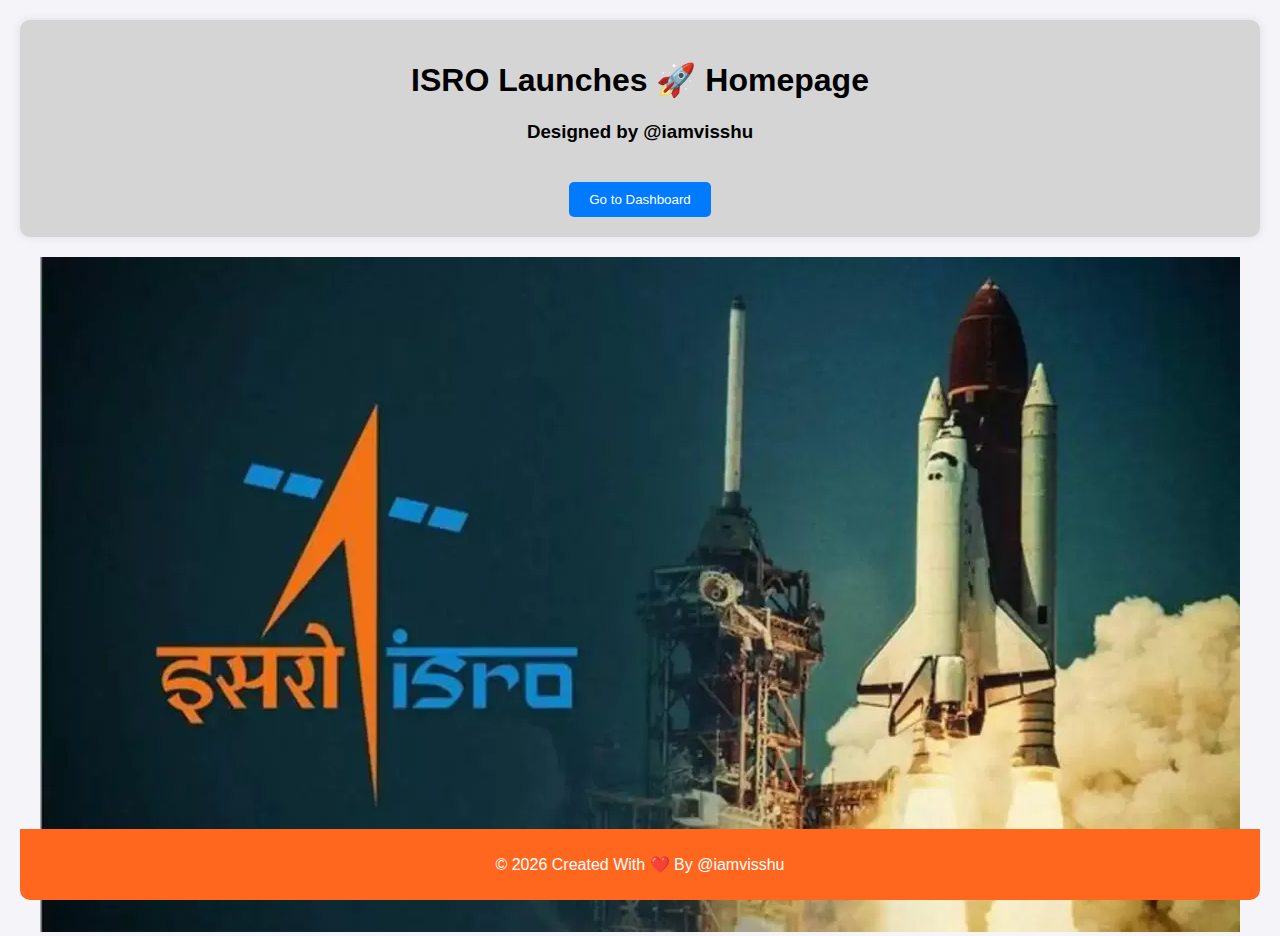
<file: index.html>
<!DOCTYPE html>
<html lang="en">
<head>
    <meta charset="UTF-8">
    <meta name="viewport" content="width=device-width, initial-scale=1.0">
	<meta name="description" content="Welcome to the ISRO Launches website created & designed by of Vishal Vishwakarma (@iamvisshu)">
	<meta name="author" content="@iamvisshu">
    <title>ISRO Launches Statistics</title>
	<!-- Favicon -->
    <link rel="icon" type="image/x-icon" href="images/favicon.png">
    <link rel="stylesheet" href="css/style.css">
	
	<!-- Open Graph / Facebook -->
    <meta property="og:type" content="website">
    <meta property="og:url" content="https://iamvisshu.github.io/">
    <meta property="og:title" content="ISRO Launches Homepage Created by Vishal">
    <meta property="og:description" content="Welcome to the ISRO Launches website created & designed by of Vishal Vishwakarma (@iamvisshu)">
    <meta property="og:image" content="https://iamvisshu.github.io/ISRO_Launches_API/images/avatar.jpg">

    <!-- Twitter -->
    <meta property="twitter:card" content="summary_large_image">
    <meta property="twitter:url" content="https://iamvisshu.github.io/">
    <meta property="twitter:title" content="ISRO Launches Homepage  Created by Vishal">
    <meta property="twitter:description" content="Welcome to the ISRO Launches website created & designed by of Vishal Vishwakarma (@iamvisshu)">
    <meta property="twitter:image" content="https://iamvisshu.github.io/ISRO_Launches_API/images/avatar.jpg">
</head>
<body>
    <div class="container">
        <h1>ISRO Launches 🚀 Homepage</h1>
		<h3>Designed by @iamvisshu</h3>
        <button id="dashboard-button" onclick="window.location.href='dashboard.html'">Go to Dashboard</button>
    </div>
    <div class="image-container">
        <img src="images/ISRO.png" alt="ISRO Homepage Image">
    </div>
    <footer>
        <p>© <span id="year"></span> Created With ❤️ By <a href="https://github.com/iamvisshu" target="_blank">@iamvisshu</a></p>
    </footer>
    <script src="js/script.js"></script>
</body>
</html>
</file>
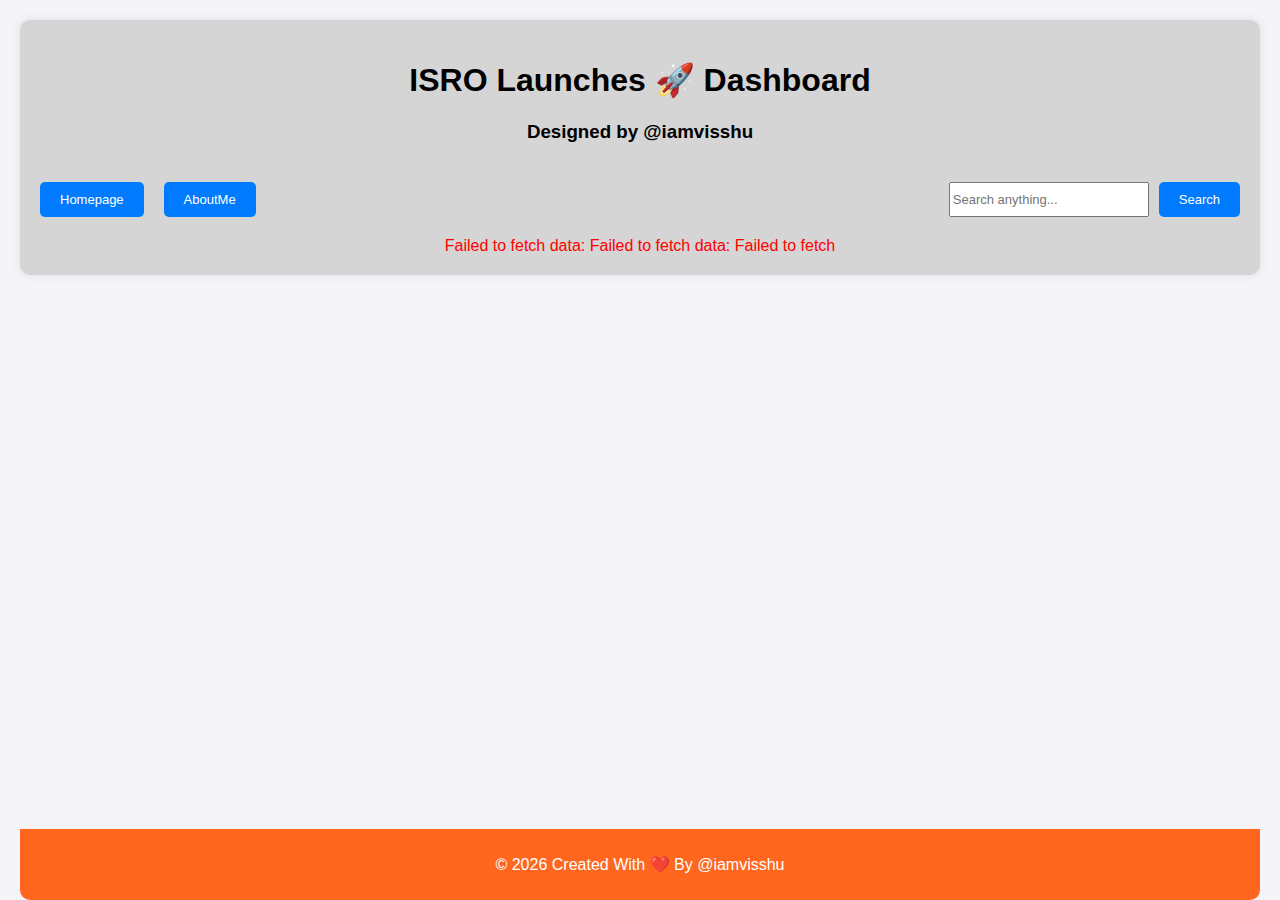
<file: dashboard.html>
<!DOCTYPE html>
<html lang="en">
<head>
    <meta charset="UTF-8">
    <meta name="viewport" content="width=device-width, initial-scale=1.0">
	<meta name="description" content="Welcome to the ISRO Launches website created & designed by of Vishal Vishwakarma (@iamvisshu)">
	<meta name="author" content="@iamvisshu">
    <title>ISRO Launches Statistics Dashboard</title>
	<!-- Favicon -->
    <link rel="icon" type="image/x-icon" href="images/favicon.png">
    <link rel="stylesheet" href="css/style.css">
	
	<!-- Open Graph / Facebook -->
    <meta property="og:type" content="website">
    <meta property="og:url" content="https://iamvisshu.github.io/">
    <meta property="og:title" content="ISRO Launches Dashboard Created by Vishal">
    <meta property="og:description" content="Welcome to the ISRO Launches website created & designed by of Vishal Vishwakarma (@iamvisshu)">
    <meta property="og:image" content="https://iamvisshu.github.io/ISRO_Launches_API/images/avatar.jpg">

    <!-- Twitter -->
    <meta property="twitter:card" content="summary_large_image">
    <meta property="twitter:url" content="https://iamvisshu.github.io/">
    <meta property="twitter:title" content="ISRO Launches Dashboard">
    <meta property="twitter:description" content="Welcome to the ISRO Launches website created & designed by of Vishal Vishwakarma (@iamvisshu)">
    <meta property="twitter:image" content="https://iamvisshu.github.io/ISRO_Launches_API/images/avatar.jpg">
</head>
<body>
    <div class="container">
        <h1>ISRO Launches 🚀 Dashboard</h1>
		<h3>Designed by @iamvisshu</h3>

        <div class="navigation">
            <div class="nav-left">
                <div class="hamburger" id="hamburger">
                    <div></div>
                    <div></div>
                    <div></div>
                </div>
                <div class="nav-buttons" id="nav-buttons">
                    <button id="home-button">Homepage</button>
                    <button id="aboutMe-button">AboutMe</button>
                </div>
            </div>
            <div class="search-container">
                <input type="text" id="search-input" placeholder="Search anything...">
                <button id="search-button">Search</button>
            </div>
        </div>

        <div id="loading-spinner" class="spinner" style="display: none;"></div> <!-- Loading spinner -->
        <div id="stats"></div>
        <div id="error-message" style="color: red;"></div>
    </div>
    <footer>
        <p>© <span id="year"></span> Created With ❤️ By <a href="https://github.com/iamvisshu" target="_blank">@iamvisshu</a></p>
    </footer>
    <script src="js/api.js"></script>
    <script src="js/script.js"></script>
</body>
</html>
</file>
<file: css/style.css>
/*!
=========================================================
* iamvisshu Landing page
=========================================================

* Copyright: 2024 iamvisshu (https://github.com/iamvisshu)
* Coded by https://github.com/iamvisshu

=========================================================

* The above copyright notice and this permission notice shall be included in all copies or substantial portions of the Software.
*/

/* Add styles for the body */
body {
    font-family: Arial, sans-serif;
    margin: 0;
    background-color: #f4f4f9;
}

/* Add styles for the main body container */
.container {
    text-align: center;
    padding: 20px;
    background: #fff;
    border-radius: 10px;
    box-shadow: 0 0 10px rgba(0, 0, 0, 0.1);
    margin: 20px; /* Add margin to the container */
    background-color: #D5D5D5; /* Very light blue background color */
}

#stats {
    margin-top: 20px;
}

/* Add styles for the data tiles */
.launch-tile {
    background-color: #f4f4f9;
    border: 1px solid #000000;
    border-radius: 5px;
    padding: 20px;
    margin: 10px;
    width: 300px; /* Set a fixed width for each tile */
    display: inline-block; /* Display tiles inline */
}

.row {
    text-align: center;
    font-size: 0; /* Removes whitespace between inline-block elements */
}

.row .launch-tile {
    font-size: initial;
    margin-right: 10px; /* Add right margin to each tile */
}

.row .launch-tile:last-child {
    margin-right: 0; /* Remove right margin for the last tile in each row */
}

/* Add a media query for smaller screens */
@media screen and (max-width: 600px) {
    .row {
        display: flex;
        flex-direction: column;
        align-items: center;
    }
    .launch-tile {
        width: 90%; /* or any suitable width */
        margin: 10px auto;
    }
}


/* Add styles for the navigation */
/* Common styles */
.navigation {
    display: flex;
    justify-content: space-between;
    align-items: center;
    margin-bottom: 20px;
}

.search-container {
    display: flex;
    align-items: flex-end;
}

.search-container input, .search-container button {
    margin-left: 10px;
    width: 200px;
}

/* Set a common height for the search input, search button, and nav buttons */
.search-container input,
.search-container button,
.nav-buttons button {
    height: 35px; /* Adjust this value as needed */
    box-sizing: border-box; /* Ensure padding and border are included in the height */
    font-size: 13px; /* Adjust font size to match */
}

/* Ensure the width of the search input and button match */
.search-container input {
    flex: 1; /* Allow the input to grow */
}

.search-container button {
    width: auto; /* Allow the button to size according to its content */
}

/* Desktop view */
@media screen and (min-width: 601px) {
    .nav-buttons {
        display: flex;
        gap: 10px; /* Space between buttons */
    }

    .hamburger {
        display: none;
    }
}

/* Mobile view */
@media screen and (max-width: 600px) {
    .nav-buttons {
        display: none; /* Hide nav buttons by default */
        flex-direction: column;
        width: 100%;
        align-items: center;
    }

    .hamburger {
        display: flex;
        flex-direction: column;
        justify-content: space-around;
        width: 30px;
        height: 25px;
        cursor: pointer;
    }

    .hamburger div {
        width: 100%;
        height: 4px;
        background-color: #333;
        border-radius: 2px;
    }

    .nav-buttons.active {
        display: flex; /* Show nav buttons when hamburger is active */
    }

    .nav-buttons button {
        width: 90%; /* Ensure buttons take most of the container's width */
        margin-bottom: 10px;
    }
}



/* Add styles for the buttons */
button {
    padding: 10px 20px;
    background: #007bff;
    color: #fff;
    border: none;
    border-radius: 5px;
    cursor: pointer;
    margin-top: 20px;
}

button:hover {
    background: #0056b3;
}

#aboutMe-button {
    margin-left: 10px; /* Add margin to separate it from the Homepage button */
}

/* Add styles for the spinner */
.spinner {
    border: 4px solid rgba(0, 0, 0, 0.1);
    border-left-color: #007bff; /* Change this to match your button color */
    border-radius: 50%;
    width: 40px;
    height: 40px;
    animation: spin 1s linear infinite;
    position: absolute;
    top: 50%;
    left: 50%;
    transform: translate(-50%, -50%);
}

@keyframes spin {
    0% { transform: rotate(0deg); }
    100% { transform: rotate(360deg); }
}

/* CSS for mobile screens */
@media screen and (max-width: 600px) {
    .navigation {
        flex-direction: column;
        align-items: flex-start;
    }
}

/* CSS for Footer
CSS for larger screens */
footer {
    background-color: #FF671F;
    color: #fff;
    text-align: center;
    padding: 10px;
    position: fixed;
    bottom: 0;
    left: 20px;
    right: 20px;
    box-sizing: border-box;
    border-bottom-left-radius: 10px;
    border-bottom-right-radius: 10px;
}

footer a {
    color: #FFF;
    text-decoration: none;
}

footer a:hover {
    text-decoration: underline;
}

/* CSS for mobile screens */
@media screen and (max-width: 600px) {
    footer {
        padding: 5px;
        font-size: 12px;
    }
}

/* CSS for image filler om homepage */
@media only screen and (max-width: 600px) {
    .image-container img {
        width: 100%;
        height: auto;
    }
}

/* CSS for image filler on homepage */
.image-container {
    text-align: center; /* Center the image horizontally */
    margin: 0 20px; /* Add 20px left and right margin */
}

.image-container img {
    max-width: 100%; /* Ensure image doesn't overflow container */
    height: auto;
}
</file>
